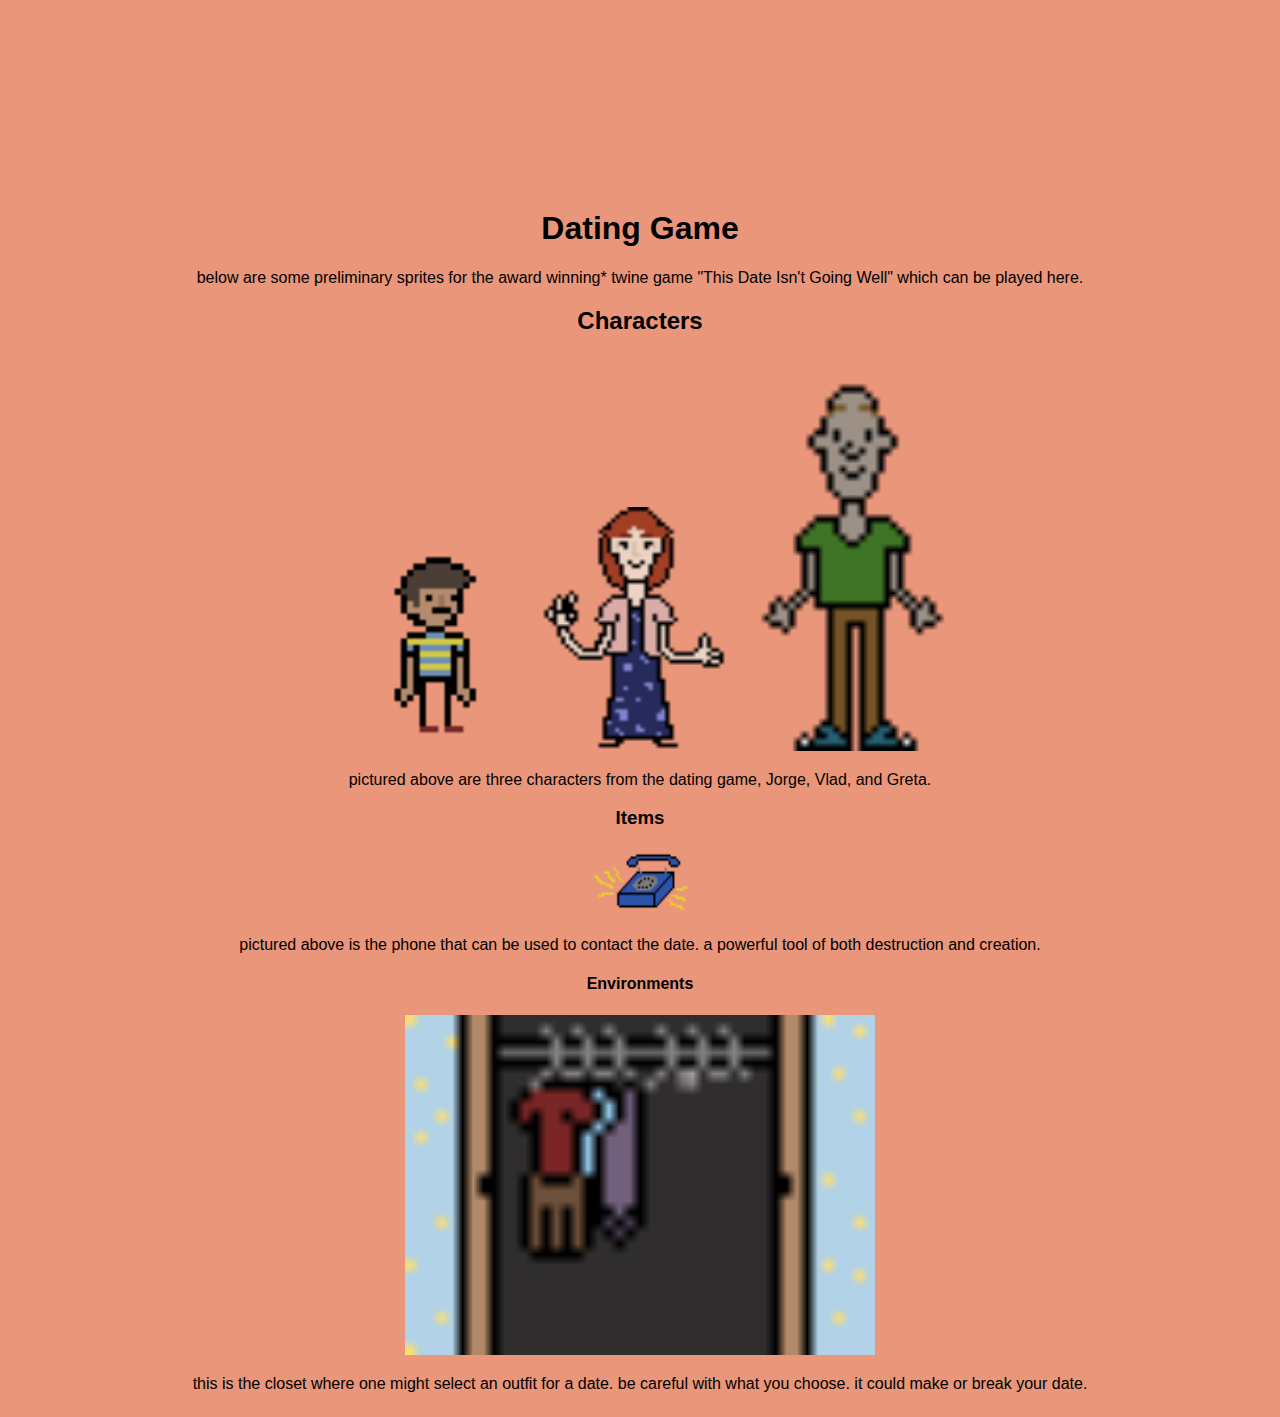
<file: index.html>
<!DOCTYPE html>
<html>
<head>
  <meta charset="utf-8">
  <meta name="viewport" content="width=device-width, initial-scale=1">
    <title>Dating Game</title>  
  <link rel="stylesheet" href="additional.css">
</head>
<body>

 <div>
   <center><h1>Dating Game</h1>
     <p>
       below are some preliminary sprites for the award winning* twine game "This Date Isn't Going Well" which can be played <a href="http://is9880.github.io/date/index.html">here</a>.</p>
     <h2>Characters
     </h2>
     <img src="gifs/Jorge.gif" width=200 height=200><img src="gifs/greta.gif" width=208 height=244>
     <img src="gifs/vlad.gif" width=204 height=396>
     <p>
       pictured above are three characters from the dating game, Jorge, Vlad, and Greta.  
     </p>
     <h3>
       Items
     </h3>
     <img src="gifs/telephone.gif" width=122 height=68>
     <p>
       pictured above is the phone that can be used to contact the date. a powerful tool of both destruction and creation.
     </p>
     <h4>
       Environments
     </h4>
     <img src="gifs/Closet.gif" width=470 height=340>
     <p>
       this is the closet where one might select an outfit for a date.  be careful with what you choose. it could make or break your date.
     </p>
     </center>
</body>
</html>
</file>
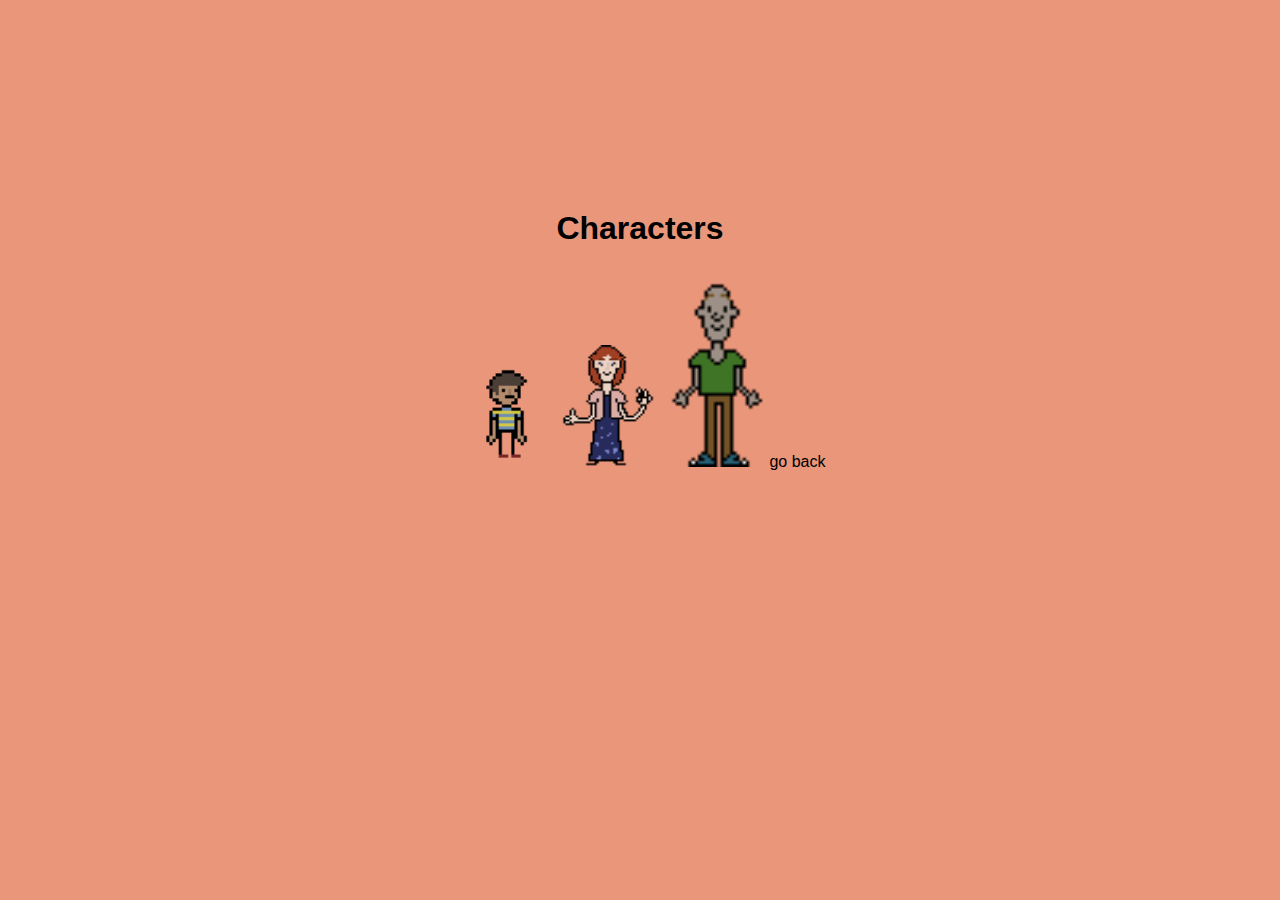
<file: c.html>
<!DOCTYPE html>
<html>
<head>
  <meta charset="utf-8">
  <meta name="viewport" content="width=device-width, initial-scale=1">
    <title>Characters</title>  
  <link rel="stylesheet" href="additional.css">
</head>
<body>

 <div>
   <center><h1>Characters</h1>
 
     <img src="gifs/Jorge.gif" width=100 height=100><img src="gifs/greta.gif" width=104 height=122>
     <img src="gifs/vlad.gif" width=102 height=198>
      <a href="">go back</a> </center>
</body>
</html>
</file>
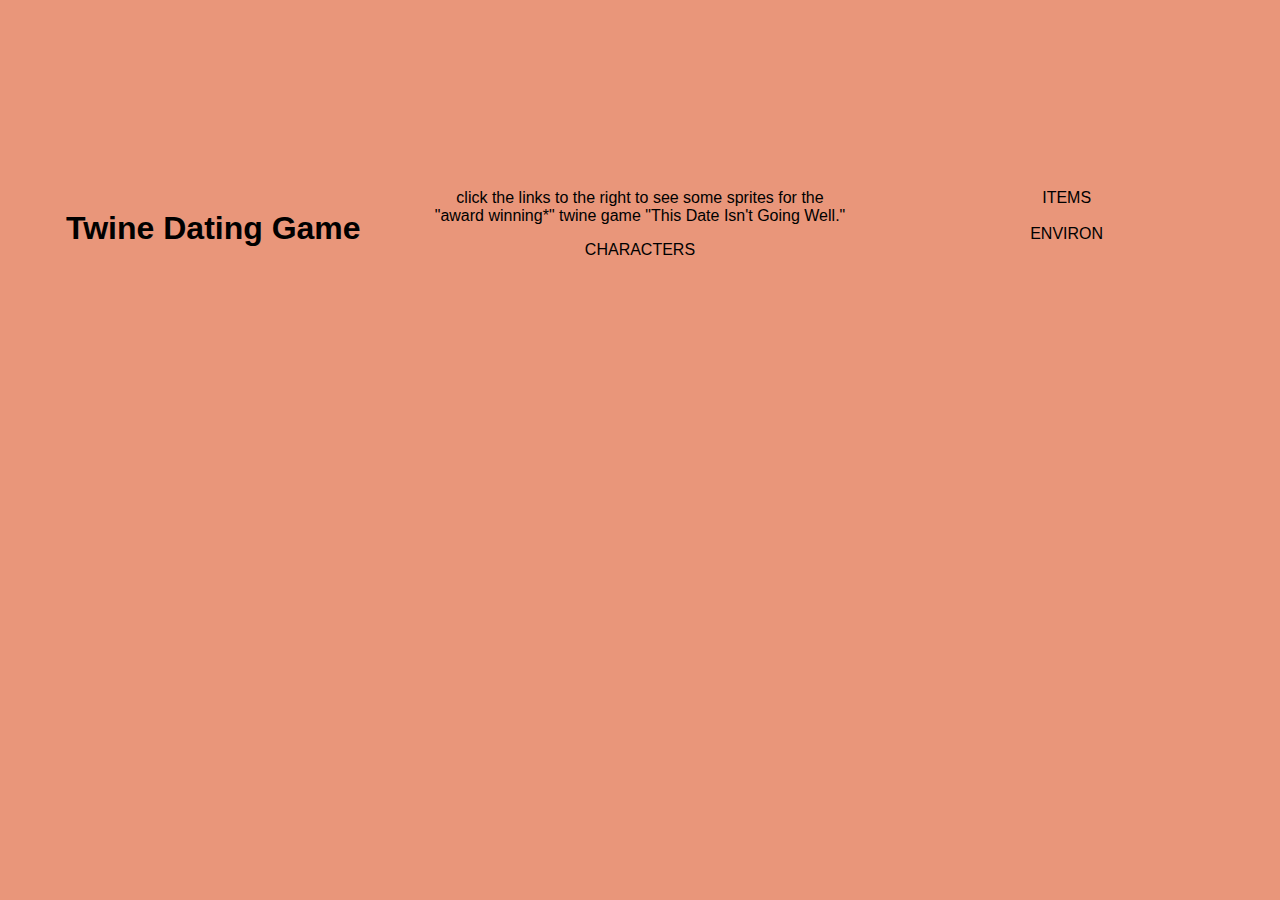
<file: failedpage.html>
<!DOCTYPE html>
<html>
<head>
  <meta charset="utf-8">
  <meta name="viewport" content="width=device-width, initial-scale=1">
    <title>Dating Game Sprites</title>  
  <link rel="stylesheet" href="style.css">
</head>
<body>

 <div>
   <center><h1>Twine Dating Game</h1>

 <p>click the links to the right to see 
   some sprites for the "award winning*" twine game "This Date Isn't Going Well."</p>
     
    <p>
    <a href="c.html">CHARACTERS</a> <br><br>
    <a href="i.html">ITEMS</a> <br><br>
    <a href="e.html">ENVIRON</a> <br><br></p>
   </center></div>
 
</body>
</html>
</file>
<file: additional.css>
body{background-color: darksalmon;
  align-content: center;
  font-family: "Open Sans", sans-serif;
  margin-top: 5cm
}

A:link { COLOR: black; TEXT-DECORATION: none; font-weight: normal }
A:visited { COLOR: black; TEXT-DECORATION: none; font-weight: normal }
A:active { COLOR: black; TEXT-DECORATION: none }
A:hover { color: aliceblue; TEXT-DECORATION: none; font-weight: none }
</file>
<file: style.css>
body{background-color: darksalmon;
  text-align: center;
  font-family: "Open Sans", sans-serif;
  margin-top: 5cm;
}
div{
  -webkit-columns: 100px 3; /* Chrome, Safari, Opera */
  -moz-columns: 100px 3; /* Firefox */
  columns: 100px 3;
}

A:link { COLOR: black; TEXT-DECORATION: none; font-weight: normal }
A:visited { COLOR: black; TEXT-DECORATION: none; font-weight: normal }
A:active { COLOR: black; TEXT-DECORATION: none }
A:hover { color: aliceblue; TEXT-DECORATION: none; font-weight: none }

div2 {resize: both;
    overflow: auto;
}
</file>
